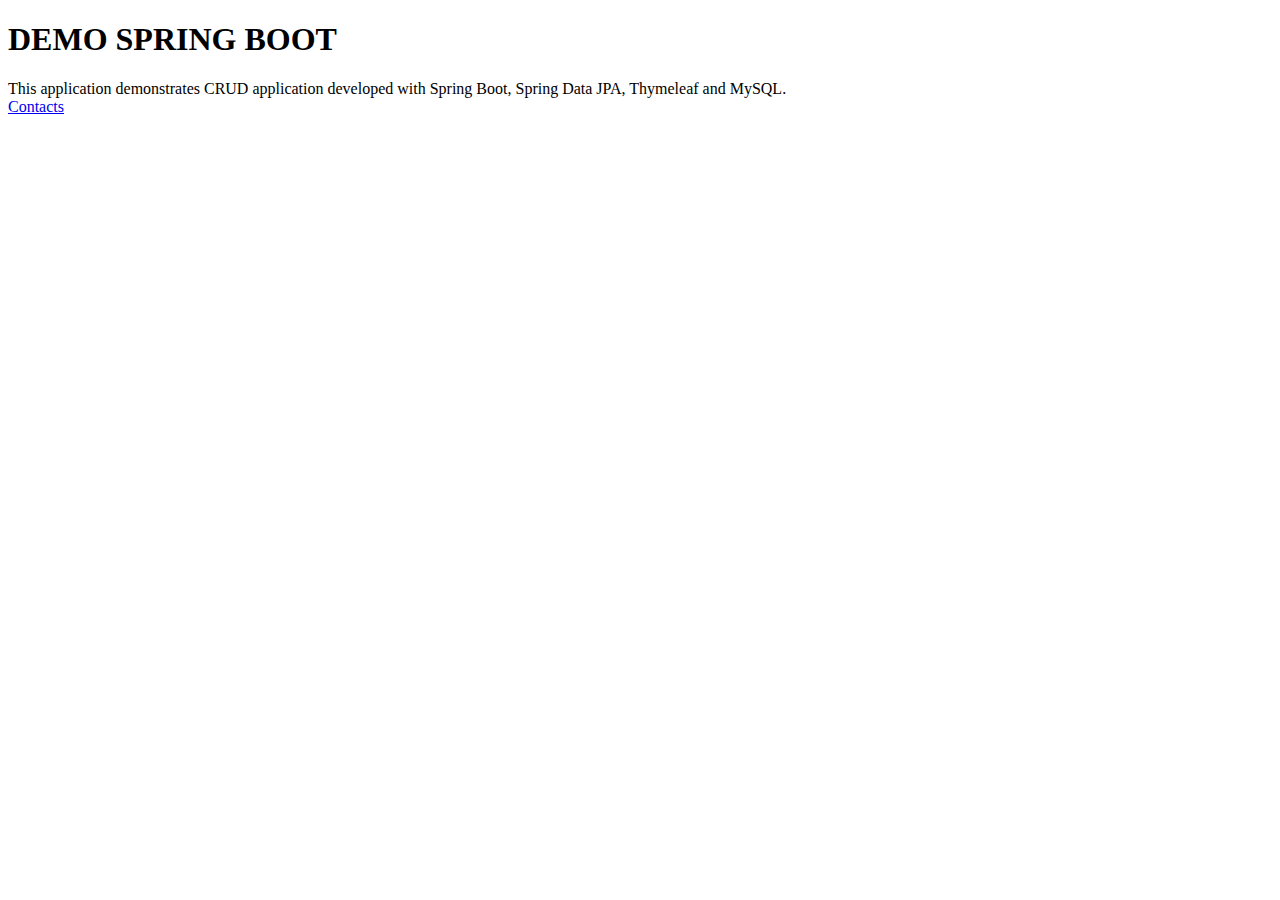
<file: src/main/resources/templates/index.html>
<!DOCTYPE html>
<html>
<head>
    <meta charset="UTF-8" />
    <meta name="viewport" content="width=device-width, initial-scale=1.0" />
    <title>Home - DEMO SPRING BOOT</title>
    <!--/*/ <th:block th:include="fragments/head :: head"></th:block> /*/-->
</head>
<body>
<!--/*/ <th:block th:include="fragments/header :: body"></th:block> /*/-->
<div class="container">
    <div class="starter-template">
        <h1>DEMO SPRING BOOT</h1>
        <p class="lead">This application demonstrates CRUD application developed with Spring Boot, Spring Data JPA, Thymeleaf and MySQL.<br />
            <a href="/contacts" class="btn btn-primary btn-lg">Contacts</a>
        </p>
    </div>
</div>
<!--/*/ <th:block th:include="fragments/js :: body"></th:block> /*/-->
</body>
</html>
</file>
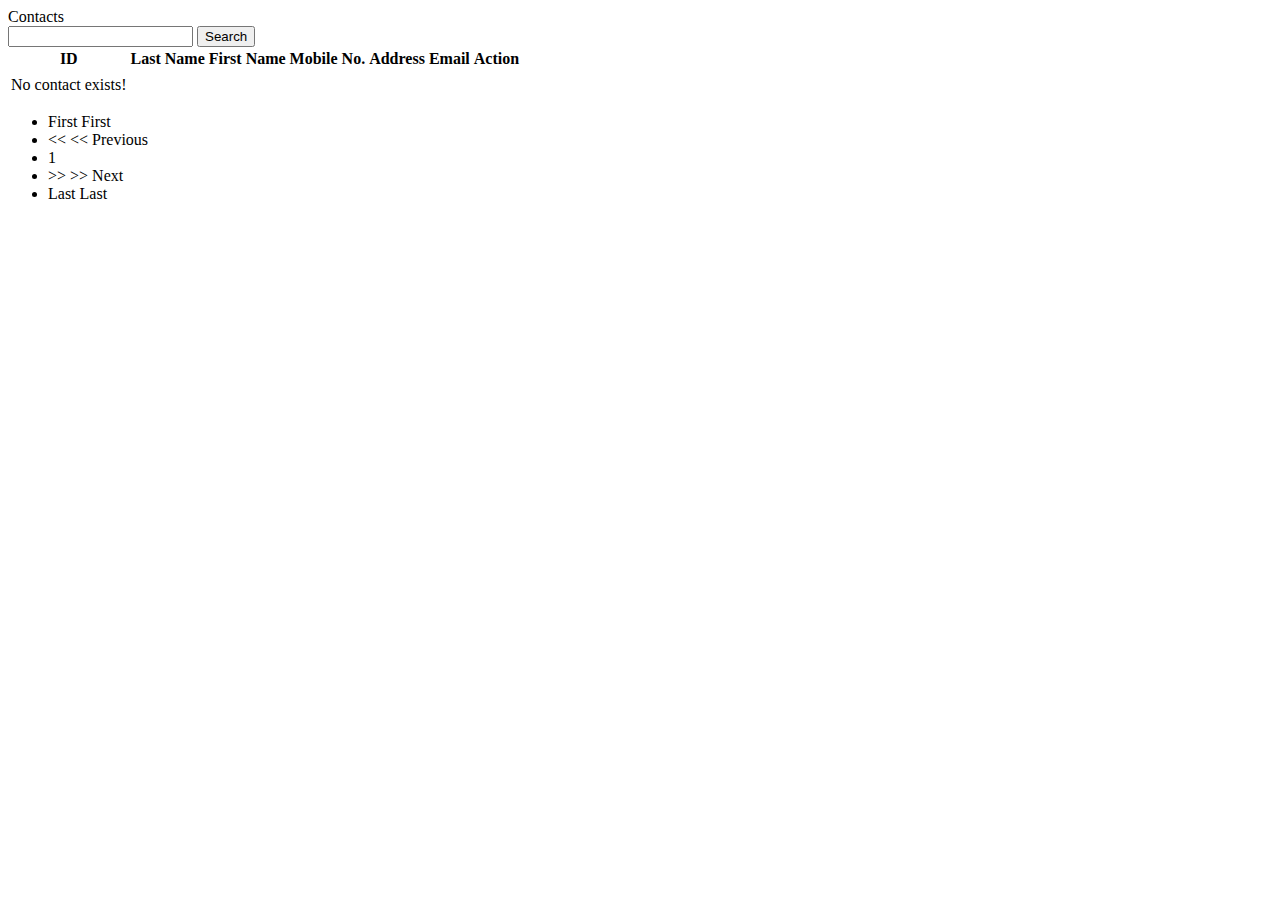
<file: src/main/resources/templates/contact/index.html>
<!DOCTYPE html>
<html xmlns:th="http://www.w3.org/1999/xhtml">
<head>
    <meta charset="UTF-8"/>
    <meta name="viewport" content="width=device-width, initial-scale=1.0"/>
    <title>Contacts - CRUD in Spring Boot with Spring Data JPA</title>
    <!--/*/ <th:block th:include="fragments/head :: head"></th:block> /*/-->

</head>
<body>
<!--/*/ <th:block th:include="fragments/header :: body"></th:block> /*/-->
<div class="container">
    <div class="row">
        <div class="col-sm-10 col-sm-offset-1">
            <div class="panel panel-default">
                <!-- Default panel contents -->
                <div class="panel-heading">Contacts <a th:href="@{/contacts/add}" class="btn btn-primary"><span
                        class="glyphicon glyphicon-plus" aria-hidden="true"></span></a>
                    <form class="form-inline pull-right" th:action="@{/contacts/search/1}"
                          method="get">
                        <div>
                            <input type="text" name="s" id="search"/> <input type="submit"
                                                                             value="Search"/>
                        </div>
                    </form>

                </div>
                <table class="table">
                    <thead>
                    <tr>
                        <th>ID</th>
                        <th>Last Name</th>
                        <th>First Name</th>
                        <th>Mobile No.</th>
                        <th>Address</th>
                        <th>Email</th>
                        <th>Action</th>
                    </tr>
                    </thead>
                    <tbody>
                    <div th:if="!${#lists.isEmpty(contacts.pageList)}">
                        <div class="row">
                            <tr th:each="contact : ${contacts.pageList}">
                                <td th:text="${contact.id}"></td>
                                <td th:text="${contact.lastName}"></td>
                                <td th:text="${contact.firstName}"></td>
                                <td th:text="${contact.mobileNumber}"></td>
                                <td th:text="${contact.address}"></td>
                                <td th:text="${contact.email}"></td>
                                <td>
                                    <div class="btn-group" role="group" aria-label="...">
                                        <a th:href="${'/contacts/view/' + contact.id}" class="btn btn-info"><span
                                                class="glyphicon glyphicon-eye-open" aria-hidden="true"></span></a>
                                        <a th:href="${'/contacts/edit/' + contact.id}" class="btn btn-success"><span
                                                class="glyphicon glyphicon-edit" aria-hidden="true"></span></a>
                                        <a th:href="${'/contacts/delete/' + contact.id}" class="btn btn-danger"><span
                                                class="glyphicon glyphicon-remove" aria-hidden="true"></span></a>
                                    </div>
                                </td>
                            </tr>
                        </div>


                    </div>
                    <div th:if="${#lists.isEmpty(contacts.pageList)}">
                        <tr>
                            <td>No contact exists!</td>
                        </tr>
                    </div>
                    </tbody>
                </table>
                <ul class="pagination">
                    <li
                            th:class="${currentIndex == 1}? 'page-item disabled' : 'page-item'">
                        <span th:if="${currentIndex == 1}">First</span>
                        <a th:if="${currentIndex != 1}" class="page-link" th:href="@{/contacts/page/1}">First</a>
                    </li>
                    <li
                            th:class="${currentIndex != 1}? 'page-item': 'page-item disabled'">
                        <span th:if="${currentIndex == 1}">&lt;&lt;&#10;</span>
                        <a th:if="${currentIndex != 1}" class="page-link" aria-label="Previous"
                           th:href="@{|${baseUrl}${currentIndex - 1}|}" title='Go to previous page'><span
                                aria-hidden="true">&lt;&lt;&#10;</span> <span class="sr-only">Previous</span></a>
                    </li>
                    <li th:each="item : ${#numbers.sequence(beginIndex,endIndex)}"
                        th:class="${item == currentIndex ? 'page-item active' :'page-item' }">
                        <a class="page-link" th:href="@{|${baseUrl}${item}|}"> <span th:text='${item}'>1</span>
                        </a>
                    </li>
                    <li
                            th:class="${currentIndex != totalPageCount}? 'page-item': 'page-item disabled'">
                        <span th:if="${currentIndex == totalPageCount}">&gt;&gt;</span>
                        <a th:if="${currentIndex != totalPageCount}" class="page-link" aria-label="Next"
                           th:href="@{|${baseUrl}${currentIndex + 1}|}" title='Go to next page'><span
                                aria-hidden="true">&gt;&gt;</span> <span class="sr-only">Next</span></a>
                    </li>
                    <li
                            th:class="${currentIndex == totalPageCount}? 'page-item disabled':'page-item'">
                        <span th:if="${currentIndex == totalPageCount}">Last</span>
                        <a th:if="${currentIndex != totalPageCount}" class="page-link"
                           th:href="@{|${baseUrl}${totalPageCount}|}">Last</a>
                    </li>
                </ul>
            </div>
        </div>
    </div>
</div>

<!--/*/ <th:block th:include="fragments/js :: body"></th:block> /*/-->
</body>
</html>
</file>
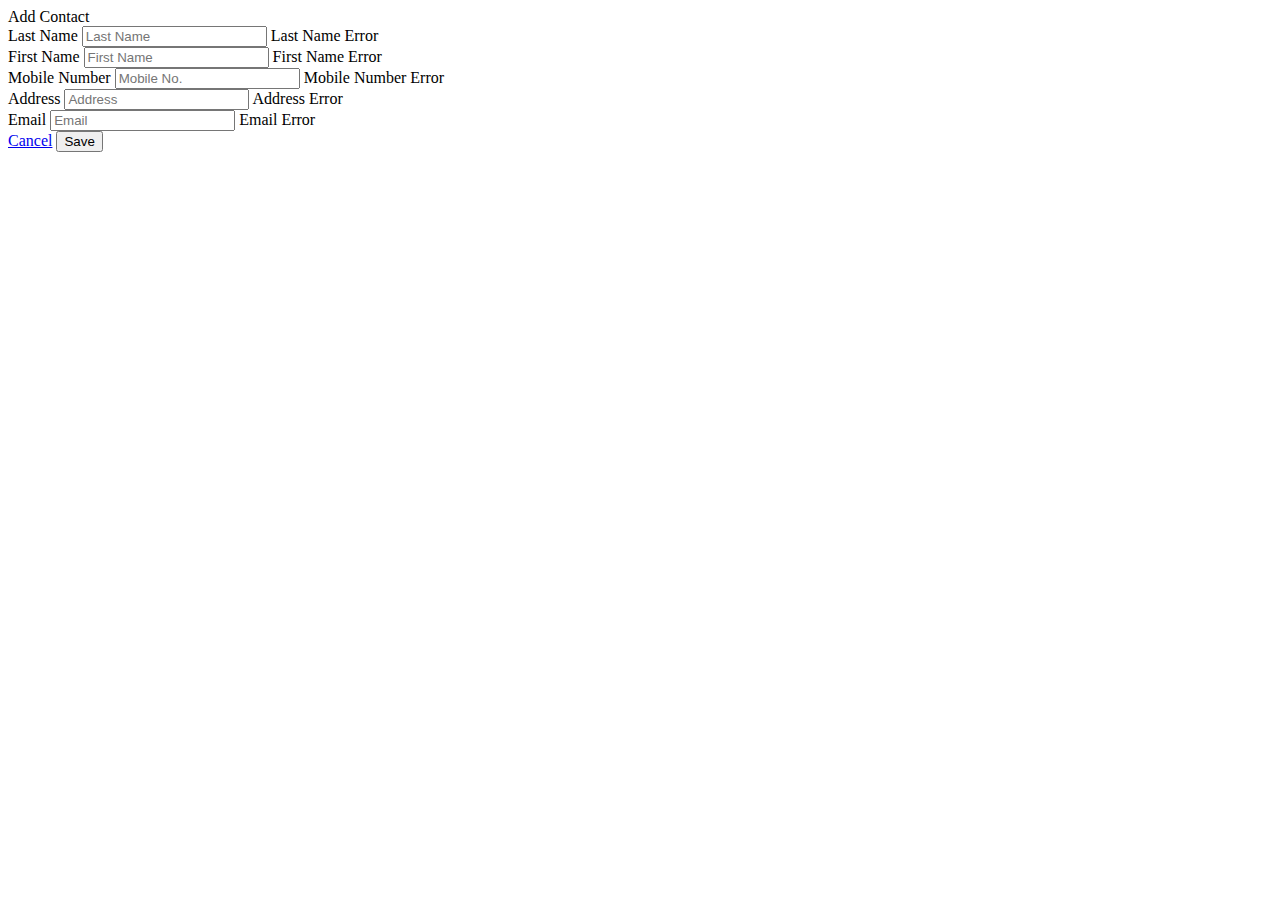
<file: src/main/resources/templates/contact/add.html>
<!DOCTYPE html>
<html xmlns:th="http://www.w3.org/1999/xhtml">
<head>
    <meta charset="UTF-8" />
    <meta name="viewport" content="width=device-width, initial-scale=1.0" />
    <title>Contacts - CRUD in Spring Boot with Spring Data JPA</title>
    <!--/*/ <th:block th:include="fragments/head :: head"></th:block> /*/-->

</head>
<body>
<!--/*/ <th:block th:include="fragments/header :: body"></th:block> /*/-->
<div class="container">
    <div class="row">
        <div class="col-sm-8 col-sm-offset-2">
            <!--<div class="container">-->
            <div class="panel panel-default">
                <!-- Default panel contents -->
                <div class="panel-heading">Add Contact</div>
                <div class="panel-body">
                    <form action="/contacts/add" th:action="@{/contacts/add}" th:object="${contact}" method="post">
                        <div class="form-group">
                            <label for="inputLastName">Last Name</label>
                            <input type="text" class="form-control" id="inputLastName" placeholder="Last Name" th:field="*{lastName}" name="lastName" />
                            <span  class="help-block" th:if="${#fields.hasErrors('lastName')}" th:errors="*{lastName}">Last Name Error</span>
                        </div>
                        <div class="form-group">
                            <label for="inputFirstName">First Name</label>
                            <input type="text" class="form-control" id="inputFirstName" placeholder="First Name" th:field="*{firstName}" name="firstName" />
                            <span  class="help-block color-bg" th:if="${#fields.hasErrors('firstName')}" th:errors="*{firstName}">First Name Error</span>
                        </div>
                        <div class="form-group">
                            <label for="inputMobileNumber">Mobile Number</label>
                            <input type="text" class="form-control" id="inputMobileNumber" placeholder="Mobile No." th:field="*{mobileNumber}" name="mobileNumber" />
                            <span  class="help-block" th:if="${#fields.hasErrors('mobileNumber')}" th:errors="*{mobileNumber}">Mobile Number Error</span>
                        </div>
                        <div class="form-group">
                            <label for="inputAddress">Address</label>
                            <input type="text" class="form-control" id="inputAddress" placeholder="Address" th:field="*{address}" name="address" />
                            <span  class="help-block" th:if="${#fields.hasErrors('address')}" th:errors="*{address}">Address Error</span>
                        </div>
                        <div class="form-group">
                            <label for="inputEmail">Email</label>
                            <input type="text" class="form-control" id="inputEmail" placeholder="Email" th:field="*{email}" name="email" />
                            <span  class="help-block" th:if="${#fields.hasErrors('email')}" th:errors="*{email}">Email Error</span>
                        </div>

                        <div class="text-right">
                            <a href="/contacts" th:href="@{/contacts}" class="btn btn-default">Cancel</a>
                            <button type="submit" class="btn btn-primary">Save</button>
                        </div>
                    </form>
                </div>
                <div class="panel-footer">
                </div>
            </div>
            <!--</div>-->
        </div>
    </div>
</div>
<!--/*/ <th:block th:include="fragments/js :: body"></th:block> /*/-->
</body>
</html>
</file>
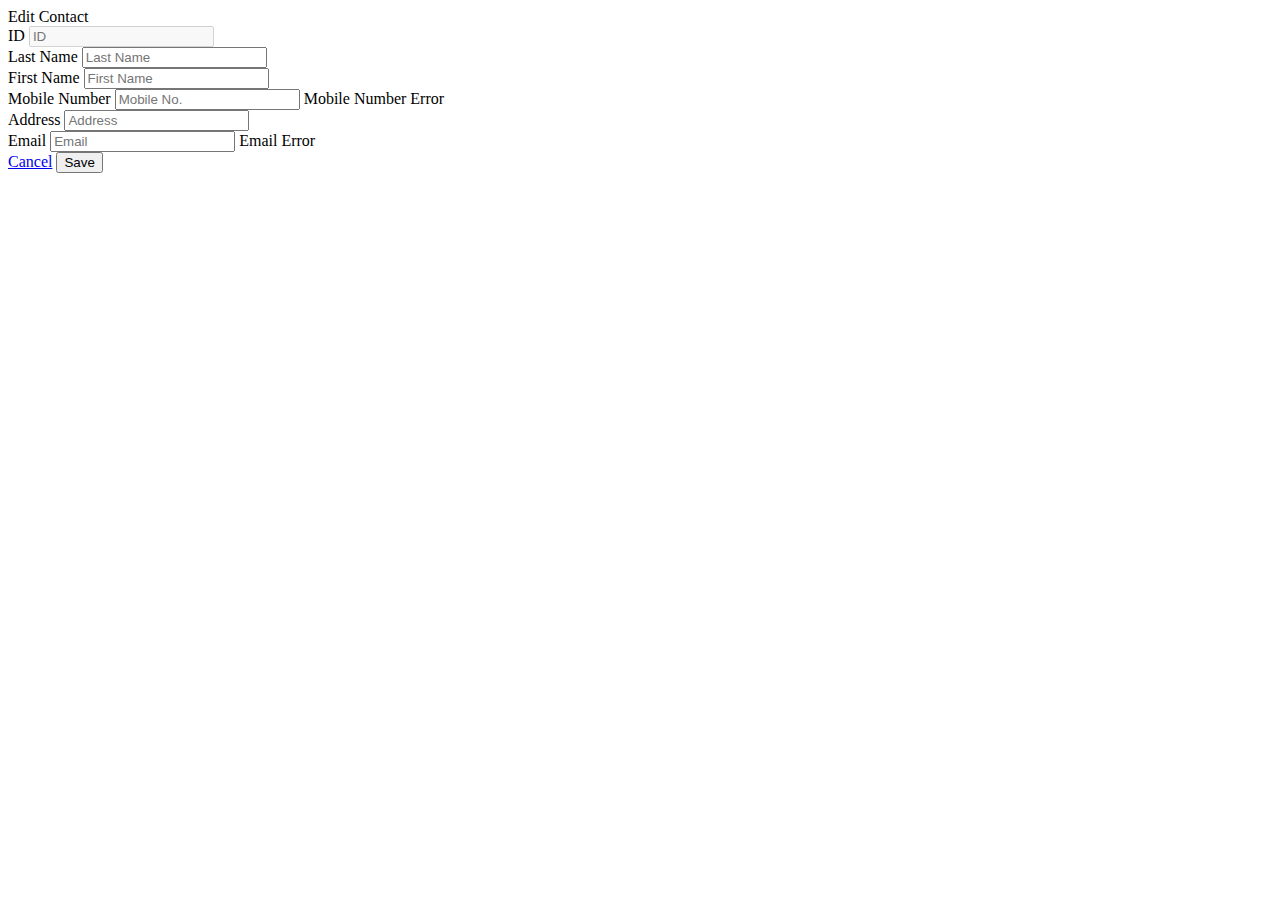
<file: src/main/resources/templates/contact/edit.html>
<!DOCTYPE html>
<html xmlns:th="http://www.w3.org/1999/xhtml">
<head>
    <meta charset="UTF-8" />
    <meta name="viewport" content="width=device-width, initial-scale=1.0" />
    <title>Contacts - CRUD in Spring Boot with Spring Data JPA</title>
    <!--/*/ <th:block th:include="fragments/head :: head"></th:block> /*/-->
</head>
<body>
<!--/*/ <th:block th:include="fragments/header :: body"></th:block> /*/-->
<div class="container">
    <div class="row">
        <div class="col-sm-8 col-sm-offset-2">
            <!--<div class="container">-->
            <div class="panel panel-default">
                <!-- Default panel contents -->
                <div class="panel-heading">Edit Contact</div>
                <div class="panel-body">
                    <form th:action="@{/contacts/update}" th:object="${contact}" method="post">
                        <input type="hidden" th:field="*{id}" />
                        <div class="form-group">
                            <label for="inputId">ID</label>
                            <input type="text" class="form-control" id="inputId" placeholder="ID" th:field="*{id}" disabled="disabled" />
                        </div>
                        <div class="form-group">
                            <label for="inputLastName">Last Name</label>
                            <input type="text" class="form-control" id="inputLastName" placeholder="Last Name" th:field="*{lastName}" />
                        </div>
                        <div class="form-group">
                            <label for="inputFirstName">First Name</label>
                            <input type="text" class="form-control" id="inputFirstName" placeholder="First Name" th:field="*{firstName}" />
                        </div>
                        <div class="form-group">
                            <label for="inputMobileNumber">Mobile Number</label>
                            <input type="text" class="form-control" id="inputMobileNumber" placeholder="Mobile No." th:field="*{mobileNumber}" />
                            <span  class="help-block" th:if="${#fields.hasErrors('mobileNumber')}" th:errors="*{mobileNumber}">Mobile Number Error</span>
                        </div>
                        <div class="form-group">
                            <label for="inputAddress">Address</label>
                            <input type="text" class="form-control" id="inputAddress" placeholder="Address" th:field="*{address}" />
                        </div>
                        <div class="form-group">
                            <label for="inputEmail">Email</label>
                            <input type="text" class="form-control" id="inputEmail" placeholder="Email" th:field="*{email}" name="email" />
                            <span  class="help-block" th:if="${#fields.hasErrors('email')}" th:errors="*{email}">Email Error</span>
                        </div>
                        <div class="text-right">
                            <a href="/contacts" th:href="@{/contacts}" class="btn btn-default">Cancel</a>
                            <button type="submit" class="btn btn-primary">Save</button>
                        </div>
                    </form>
                </div>
                <div class="panel-footer">
                </div>
            </div>
            <!--</div>-->
        </div>
    </div>
</div>
<!--/*/ <th:block th:include="fragments/js :: body"></th:block> /*/-->
</body>
</html>
</file>
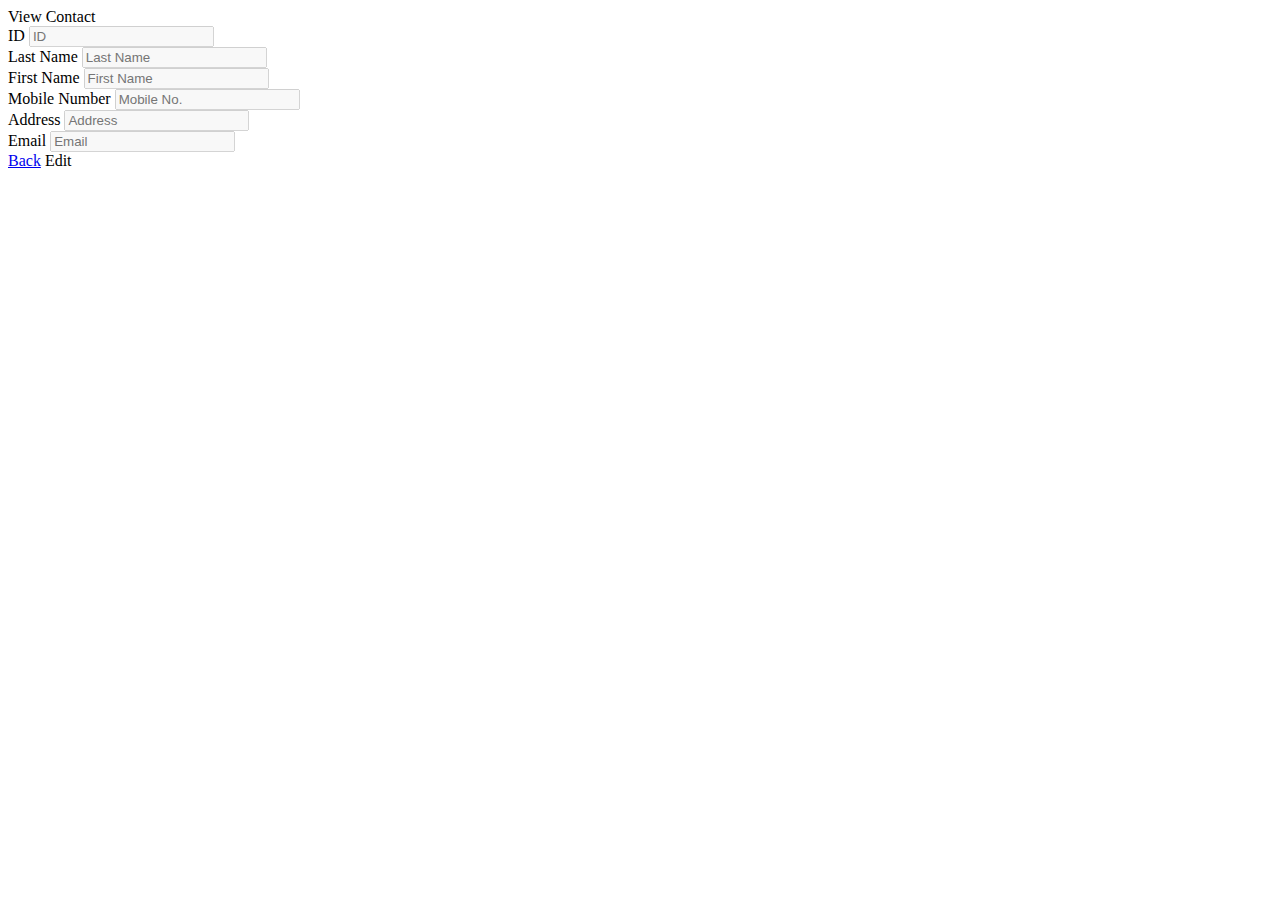
<file: src/main/resources/templates/contact/view.html>
<!DOCTYPE html>
<html xmlns:th="http://www.w3.org/1999/xhtml">
<head>
    <meta charset="UTF-8" />
    <meta name="viewport" content="width=device-width, initial-scale=1.0" />
    <title>Contacts - CRUD in Spring Boot with Spring Data JPA</title>
    <!--/*/ <th:block th:include="fragments/head :: head"></th:block> /*/-->
</head>
<body>
<!--/*/ <th:block th:include="fragments/header :: body"></th:block> /*/-->
<div class="container">
    <div class="row">
        <div class="col-sm-8 col-sm-offset-2">
            <!--<div class="container">-->
            <div class="panel panel-default">
                <!-- Default panel contents -->
                <div class="panel-heading">View Contact</div>
                <div class="panel-body">
                    <div class="form-group">
                        <label for="inputId">ID</label>
                        <input type="text" class="form-control" id="inputId" placeholder="ID" th:field="*{contact.id}" name="id" disabled="disabled" />
                    </div>
                    <div class="form-group">
                        <label for="inputLastName">Last Name</label>
                        <input type="text" class="form-control" id="inputLastName" placeholder="Last Name" th:field="*{contact.lastName}" name="lastName" disabled="disabled" />
                    </div>
                    <div class="form-group">
                        <label for="inputFirstName">First Name</label>
                        <input type="text" class="form-control" id="inputFirstName" placeholder="First Name" th:field="*{contact.firstName}" name="firstName" disabled="disabled" />
                    </div>
                    <div class="form-group">
                        <label for="inputMobileNumber">Mobile Number</label>
                        <input type="text" class="form-control" id="inputMobileNumber" placeholder="Mobile No." th:field="*{contact.mobileNumber}" name="mobileNumber" disabled="disabled" />
                    </div>
                    <div class="form-group">
                        <label for="inputAddress">Address</label>
                        <input type="text" class="form-control" id="inputAddress" placeholder="Address" th:field="*{contact.address}" name="address" disabled="disabled" />
                    </div>
                    <div class="form-group">
                        <label for="inputEmail">Email</label>
                        <input type="text" class="form-control" id="inputEmail" placeholder="Email" th:field="*{contact.email}" name="email" disabled="disabled" />
                    </div>
                    <div class="text-right">
                        <a href="/contacts" th:href="@{/contacts}" class="btn btn-default">Back</a>
                        <a th:href="@{'/contacts/edit/' + ${contact.id}}" class="btn btn-primary">Edit</a>
                    </div>
                </div>
                <div class="panel-footer">
                </div>
            </div>
            <!--</div>-->
        </div>
    </div>
</div>

<!--/*/ <th:block th:include="fragments/js :: body"></th:block> /*/-->
</body>
</html>
</file>
